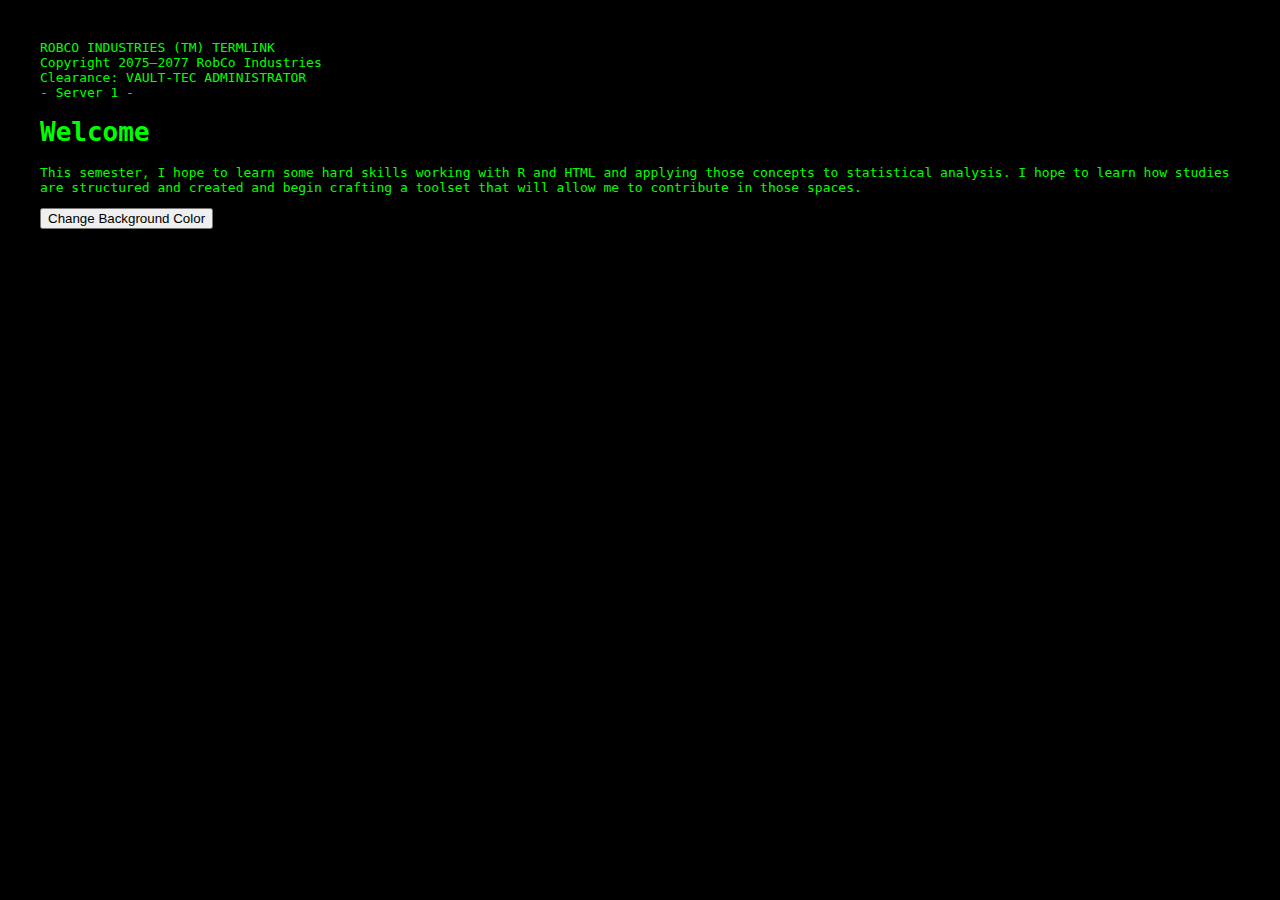
<file: index.html>
<!DOCTYPE html>
<html>
<head>
  <meta charset="UTF-8">
  <title>Web Coding Project 1</title>
  <link rel="stylesheet" href="style.css">
</head>

<body>
  <p>
    ROBCO INDUSTRIES (TM) TERMLINK<br>
    Copyright 2075–2077 RobCo Industries<br>
    Clearance: VAULT-TEC ADMINISTRATOR<br>
    - Server 1 -
  </p>

  <h1>Welcome</h1>

  <p>
    This semester, I hope to learn some hard skills working with R and HTML
    and applying those concepts to statistical analysis. I hope to learn
    how studies are structured and created and begin crafting a toolset
    that will allow me to contribute in those spaces.
  </p>
  <button onclick="changeBackgroundColor()">Change Background Color</button>
</body>
<script src="script.js"></script>
</html>
</file>
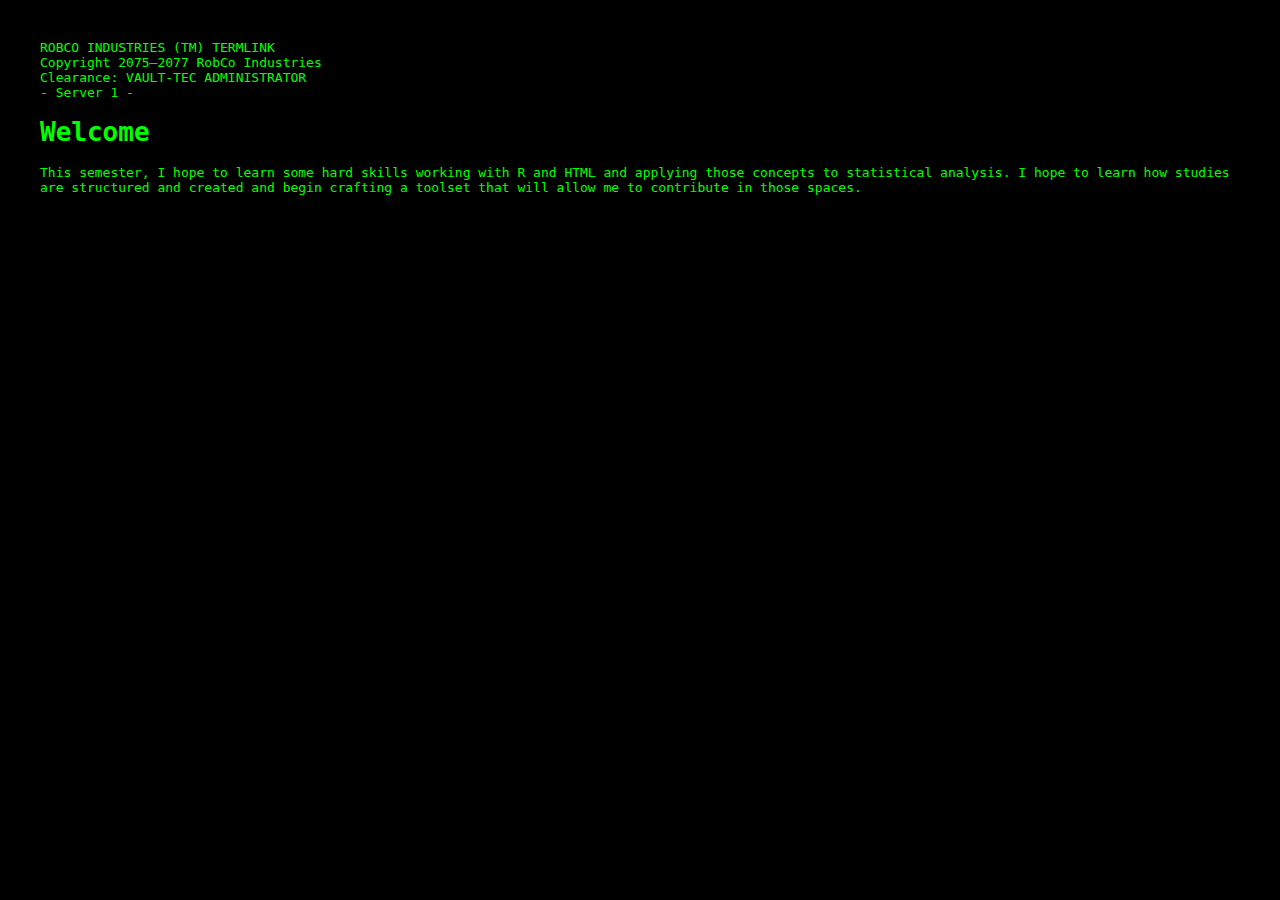
<file: Basic-Webpage.html>
<!DOCTYPE html>
<html>
<head>
  <meta charset="UTF-8">
  <title>Web Coding Project 1</title>
  <style>
    body {
      background: black;
      color: lime;
      font-family: monospace;
      margin: 40px;
    }
  </style>
</head>

<body>
  <p>
    ROBCO INDUSTRIES (TM) TERMLINK<br>
    Copyright 2075–2077 RobCo Industries<br>
    Clearance: VAULT-TEC ADMINISTRATOR<br>
    - Server 1 -
  </p>

  <h1>Welcome</h1>

  <p>
    This semester, I hope to learn some hard skills working with R and HTML
    and applying those concepts to statistical analysis. I hope to learn
    how studies are structured and created and begin crafting a toolset
    that will allow me to contribute in those spaces.
  </p>
</body>
</html>
</file>
<file: style.css>
body {
    background: black;
    color: lime;
    font-family: monospace;
    margin: 40px;
}
</file>
